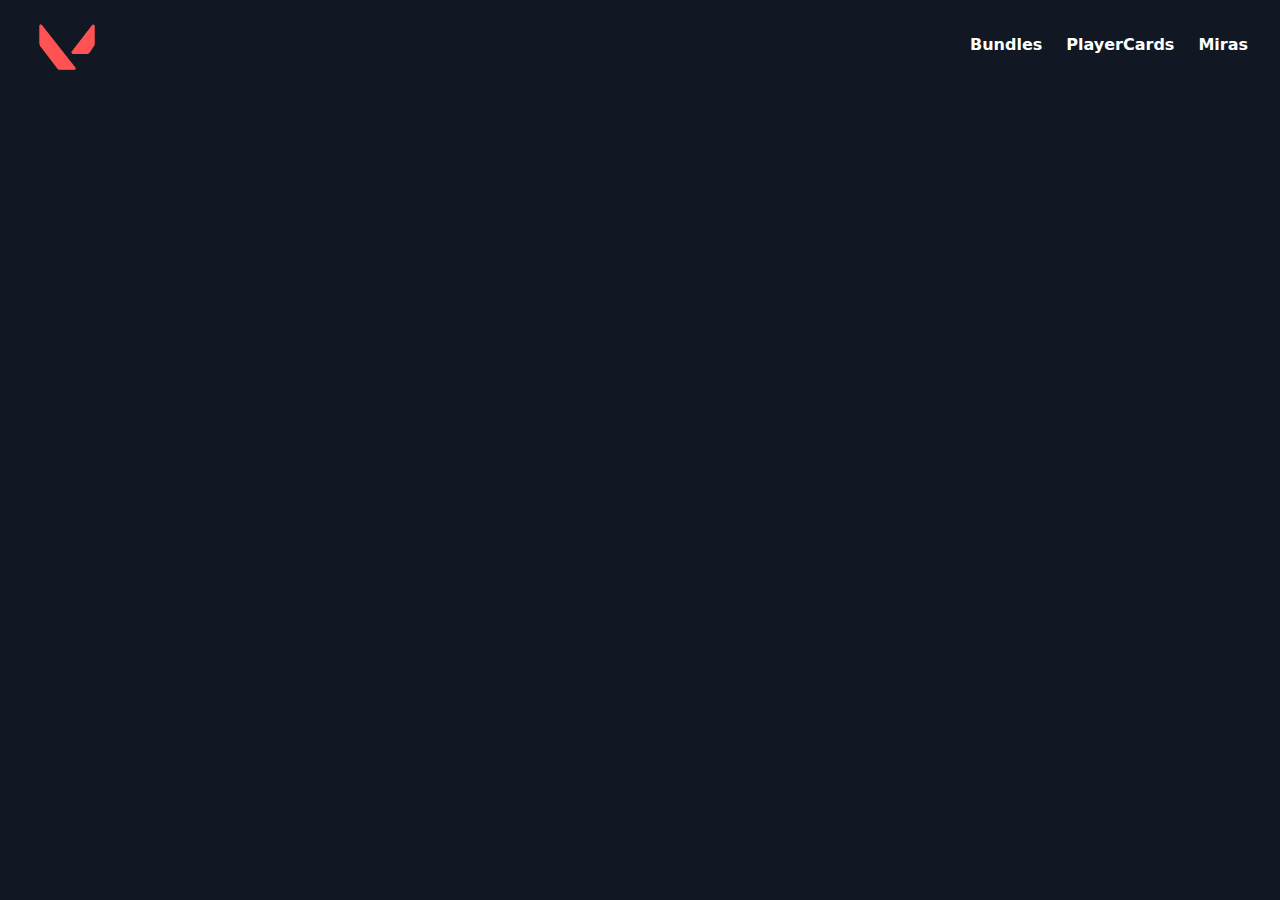
<file: sites/bundles.html>
<!DOCTYPE html>
<html lang="en">
<head>
    <meta charset="UTF-8">
    <meta name="viewport" content="width=device-width, initial-scale=1.0">
    <title>Document</title>
    <link rel="stylesheet" href="../style.css">
</head>
<body>
    <header>
        <img src="../img/valorantIcon.png" alt="">
        
        <nav>
            <ul>
                <li><a href="sites/bundles.html">Bundles</a></li>
                <li><a href="sites/playerCards.html">PlayerCards</a></li>
                <li><a href="#">Miras</a></li>
            </ul>
        </nav>
    </header>

    <main>
        <div class="bundle-container">
            <!----
            <div class="bundle-card">
                <img src="https://media.valorant-api.com/bundles/9374455b-42eb-279a-ac16-78ab89a4a259/displayicon.png" alt="">
                <div class="description">
                    <h3>Bundle Name</h3>
                    <p>Price</p>
                </div>
            </div>

            <div class="bundle-card">
                <img src="https://media.valorant-api.com/bundles/9374455b-42eb-279a-ac16-78ab89a4a259/displayicon.png" alt="">
                <div class="description">
                    <h3>Bundle Name</h3>
                    <p>Price</p>
                </div>
            </div>

            <div class="bundle-card">
                <img src="https://media.valorant-api.com/bundles/9374455b-42eb-279a-ac16-78ab89a4a259/displayicon.png" alt="">
                <div class="description">
                    <h3>Bundle Name</h3>
                    <p>Price</p>
                </div>
            </div>

            aaaa
        -->

        </div>

    </main>

    <script src="../app.js"></script>
</body>
</html>
</file>
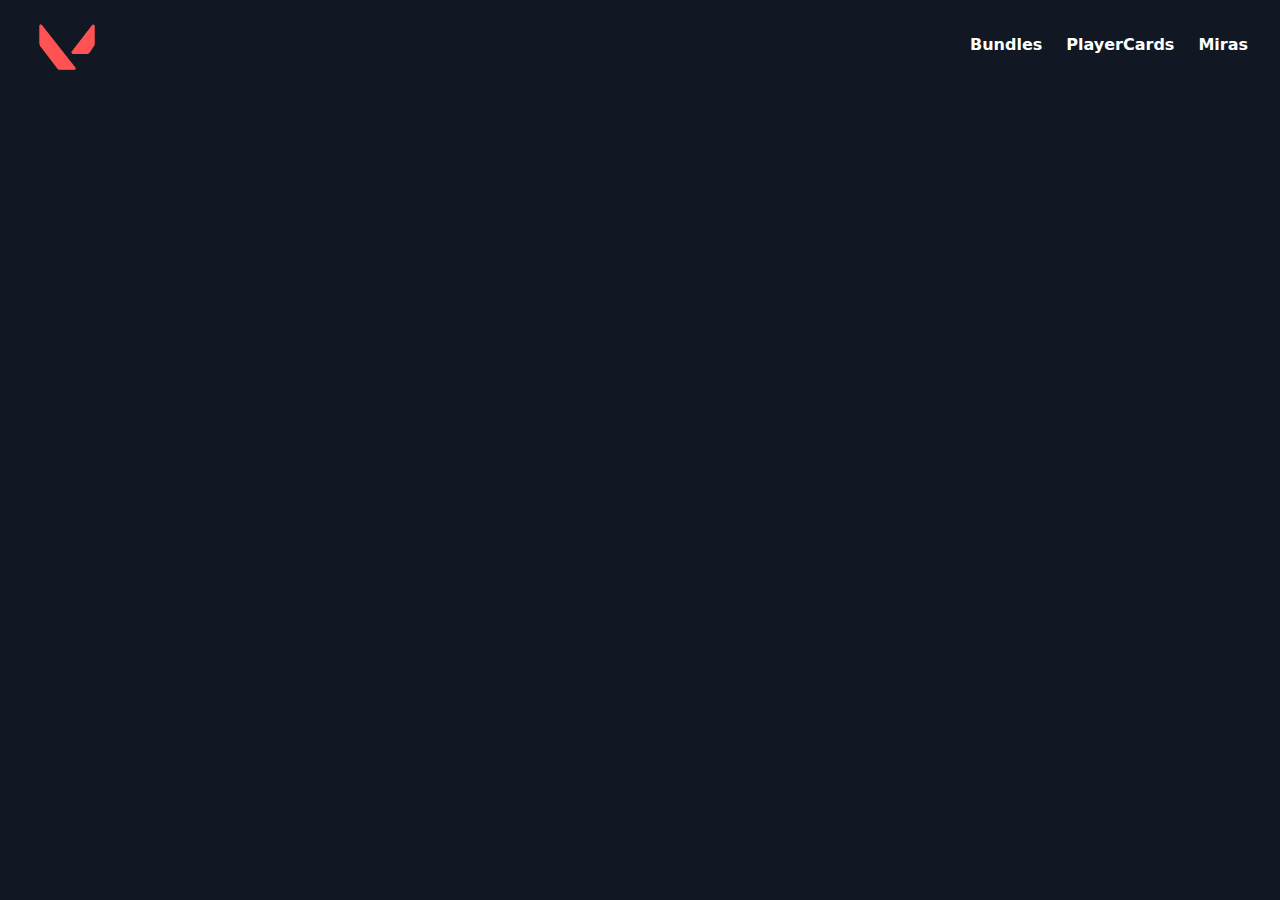
<file: sites/playerCards.html>
<!DOCTYPE html>
<html lang="en">
<head>
    <meta charset="UTF-8">
    <meta name="viewport" content="width=device-width, initial-scale=1.0">
    <title>Document</title>
    <link rel="stylesheet" href="../style.css">
</head>
<body>
    <header>
        <img src="../img/valorantIcon.png" alt="">
        
        <nav>
            <ul>
                <li><a href="sites/bundles.html">Bundles</a></li>
                <li><a href="sites/playerCards.html">PlayerCards</a></li>
                <li><a href="#">Miras</a></li>
            </ul>
        </nav>
    </header>
    
        
        <div class="player-card-container">
            <!----
            <div class="player-card">
                <h3>tittle</h3>
                <img src="https://media.valorant-api.com/playercards/8b26fe6c-409e-6ce8-3dc1-50ae5a503805/largeart.png"
                alt="">
            </div>


            <div class="player-card">
                <h3>tittle</h3>
                <img src="https://media.valorant-api.com/playercards/8b26fe6c-409e-6ce8-3dc1-50ae5a503805/largeart.png"
                alt="">
            </div>


            <div class="player-card">
                <h3>tittle</h3>
                <img src="https://media.valorant-api.com/playercards/8b26fe6c-409e-6ce8-3dc1-50ae5a503805/largeart.png"
                alt="">
            </div>


            <div class="player-card">
                <h3>tittle</h3>
                <img src="https://media.valorant-api.com/playercards/8b26fe6c-409e-6ce8-3dc1-50ae5a503805/largeart.png"
                alt="">
            </div>
            


            <div class="player-card">
                <h3>tittle</h3>
                <img src="https://media.valorant-api.com/playercards/8b26fe6c-409e-6ce8-3dc1-50ae5a503805/largeart.png"
                alt="">
            </div>


        -->
        </div>




    <script src="../app.js"></script>
    
</body>
</html>
</file>
<file: style.css>
*{
    margin: 0;
    padding: 0;
    box-sizing: border-box;
}

body{
    background-color: #111823;
    color: #fff;
    font-family: system-ui;
}

header{
    display: flex;
    justify-content: space-between;
    align-items: center;
    margin: .6rem 2rem;
}

header p{
    font-weight: 700;
    text-transform: uppercase;
}

header img{
    width: 70px;
}

header ul{
    display: flex;
    justify-content: space-between;
    align-items: center;
    gap: 1.5rem;
}

header li{
    list-style: none;
}

header li a {
    position: relative;
    text-decoration: none;
    color: #fff;
}

header li a::after {
    content: '';
    position: absolute;
    width: 0;
    height: 2px;
    display: block;
    margin-top: 5px;
    right: 0;
    background: #bd515c;
    transition: width 0.3s ease-in-out;
    -webkit-transition: width 0.3s ease-in-out;
}

header li a:hover::after {
    width: 100%;
    left: 0;
    background: #bd515c;
}

header li a:hover{
    color: #bd515c;
}

header nav a{
    text-decoration: none;
    color: #fff;
    font-weight: 700;
}
main{
    display: flex;
    justify-content: center;
    align-items: center;
    flex-direction: column;
}

.bundle-container {
    
    width: 80%;
    display: grid;
    gap: 2rem;
    grid-template-columns: repeat(3, 1fr);
    margin: 2rem auto;
}

.bundle-card {
    width: 100%;
    background-color: #1d2738; 
    padding: 1.1rem; 
    border-radius: 10px; 
    box-shadow: 0 4px 6px rgba(0, 0, 0, 0.1); 
    transition: transform 0.2s ease-in, background-color 0.2s ease-out;
}

.bundle-card:hover {
    transform: scale(1.03);
    background-color: #171f2d; 
    transition: ease-in 0.3s;
}

.bundle-card img {
    width: 100%;
}

.description{
    display: flex;
    justify-content: space-between;
    align-items: center;
}

.main-index-container{
    width: 100%;
}

.slider{
    
    width: 1300px;  
    max-width: 100vw;
    height: 700px;
    margin: auto;
    position: relative;
    overflow: hidden;

}

.list{
    position: absolute;
    top:0;
    left: 0;
    height: 100%;
    display: flex;
    width: max-content;

}

.list img{
    width: 1300px;
    max-width: 100vw;
    height: 100%;
    object-fit: cover;
    border-radius: 2rem;
}

.nav-buttons{
    position: absolute;
    top: 45%;
    left: 5%;
    width: 90%;
    display: flex;
    justify-content: space-between;
}

.nav-buttons button{
    width: 50px;
    height: 50px;
    border-radius: 50%;
    background-color: #fff5;
    color: #fff;
    border: none;
    font-family: system-ui;
    font-weight: 900;
}

.dots{
    position: absolute;
    bottom: 10px;
    color: #fff;
    left: 0;
    width: 100%;
    margin: 0;
    padding: 0;
    display: flex;
    justify-content: center;
}

.dots li{
    list-style: none;
    width: 10px;
    height: 10px;
    background-color: #fff;
    margin: 20px;
    border-radius: 20px;
}

.dots li.active{ 
    width: 30px;
    
}

.web-sections{
    margin: 3rem 0;
    width: 100%;
}

.card-sections-container{
    width: 90%;
    display: grid;
    gap: 2rem;
    grid-template-columns: repeat(3, 1fr);
    margin: 2rem auto;
    justify-content: center;
}

.card-sections{
    display: flex;
    background-color: #1d2738;
    width: 100%;
    gap: 1.2rem;
    padding: 1rem;
    border-radius: 10px;
}

.card-sections img{
    width: 200px;
    height: 200px;
    object-fit: cover;
    border-radius: 10px;
}

.content-sections{
    margin: 1rem 0;
    display: flex;
    flex-direction: column;
    align-items: flex-start;
    justify-content: space-between;
}

.card-sections .content-sections p{
    font-weight: lighter;
    margin : 1rem 0;
    
}

.card-sections .content-sections a{
    width: 80px;
    text-align: center;
    text-decoration: none;
    align-self: flex-end;
    background-color: #ba3a46;
    color: #fff;
    border-radius: .5rem;
    padding: .5rem 1rem;
    font-weight: 700;
}


.player-card-container {
    width: 80%;
    display: grid;
    gap: 1rem;
    grid-template-columns: repeat(5, 1fr);
    margin: 2rem auto;
}

.player-card{
    display: flex;
    flex-direction: column;
    background-color: #1d2738;
    padding: .8rem;
    border-radius: 10px;
}

.player-card img{
    max-width: 100%;
    height: auto;
}

.player-card h3{
    padding: .3rem 0rem;
    text-align: center;
    text-transform: uppercase;
    font-weight: 600;
}


.card-sections .content-sections a:hover{
    background-color: #741720;
    transition: ease-in 0.3s;
}


.mira-container{
    width: 80%;
    display: grid;
    gap: 2rem;
    grid-template-columns: repeat(3, 1fr);
    margin: 2rem auto;
}

.mira-card{
    align-items: center;
    display: flex;
    width: 100%;
    background-color: #1d2738; 
    padding: 1.1rem; 
    border-radius: 10px; 
    box-shadow: 0 4px 6px rgba(0, 0, 0, 0.1); 
    transition: transform 0.2s ease-in, background-color 0.2s ease-out;
}


.mira-description{
    display: flex;
    flex-direction: column;
    margin-left: 2rem;
    gap: 1.5rem;
}

.mira-description h3{
    color:#ffffff;
    font-weight: 700;
    text-transform: uppercase;
}

.mira-description h4{
    font-weight: 500;
    color:#ff0000;
    font-weight: 400;
}

.mira-description p{
    font-weight: 300;
    color:#c7c7c7;
}










@media (max-width: 768px){
    header{
        justify-content: center;
        flex-direction: column;
    }
    header p{
        display: none;
    }
    header nav{
        display: none;
    }

    .bundle-container {
        width: 95%;
        display: grid;
        gap: 1rem;
        grid-template-columns: repeat(1, 1fr);
        margin: 2rem auto;
    }

    .main-index-container{
        width: 100%;
        margin-top: 2rem;
    }

    .slider{
        width: 400px;  
        max-width: 100vw;
        height: 300px;
        margin: auto;
        position: relative;
        overflow: hidden;
    
    }
    
    .list{
        position: absolute;
        top:0;
        left: 0;
        height: 100%;
        display: flex;
        width: max-content;
    
    }
    
    .list img{
        width: 400px;
        max-width: 100vw;
        height: 100%;
        object-fit: cover;
        border-radius: 2rem;
    }

    .web-sections{
        margin: 1rem 0;
        width: 100%;
    }
    
    .card-sections-container{
        width: 95%;
        display: grid;
        gap: 1.2rem;
        grid-template-columns: repeat(1, 1fr);
        margin: 2rem auto;
        justify-content: center;
    }
    
    .card-sections{
        display: flex;
        background-color: #1d2738;
        width: 100%;
        gap: .8rem;
        padding: .5rem;
        border-radius: 10px;
    }
    
    .card-sections img{
        width: 180px;
        height: 100%;
        object-fit: cover;
        border-radius: 10px;
    }
    
    .content-sections{
        margin: 1rem 0;
        display: flex;
        flex-direction: column;
        align-items: flex-start;
        justify-content: space-between;
    }
    
    .card-sections .content-sections p{
        font-weight: lighter;
        margin : 1rem 0;
        
    }
    
    .card-sections .content-sections a{
        width: 80px;
        text-align: center;
        text-decoration: none;
        align-self: flex-end;
        background-color: #ba3a46;
        color: #fff;
        border-radius: .5rem;
        padding: .5rem 1rem;
        font-weight: 700;
    }

    .player-card-container {
        width: 100%;
        display: grid;
        margin: 2rem 0px;
        
        grid-template-columns: repeat(2, 1fr);
    }

    .player-card{
        display: flex;
        flex-direction: column;
        background-color: #1d2738;
        padding: .2rem;
        border-radius: 10px;
    }
    
    .player-card img{
        max-width: 100%;
        height: auto;
    }
    
    .player-card h3{
        padding: .3rem 0rem;
        text-align: center;
        text-transform: uppercase;
        font-weight: 600;
    }
    

    
}
</file>
